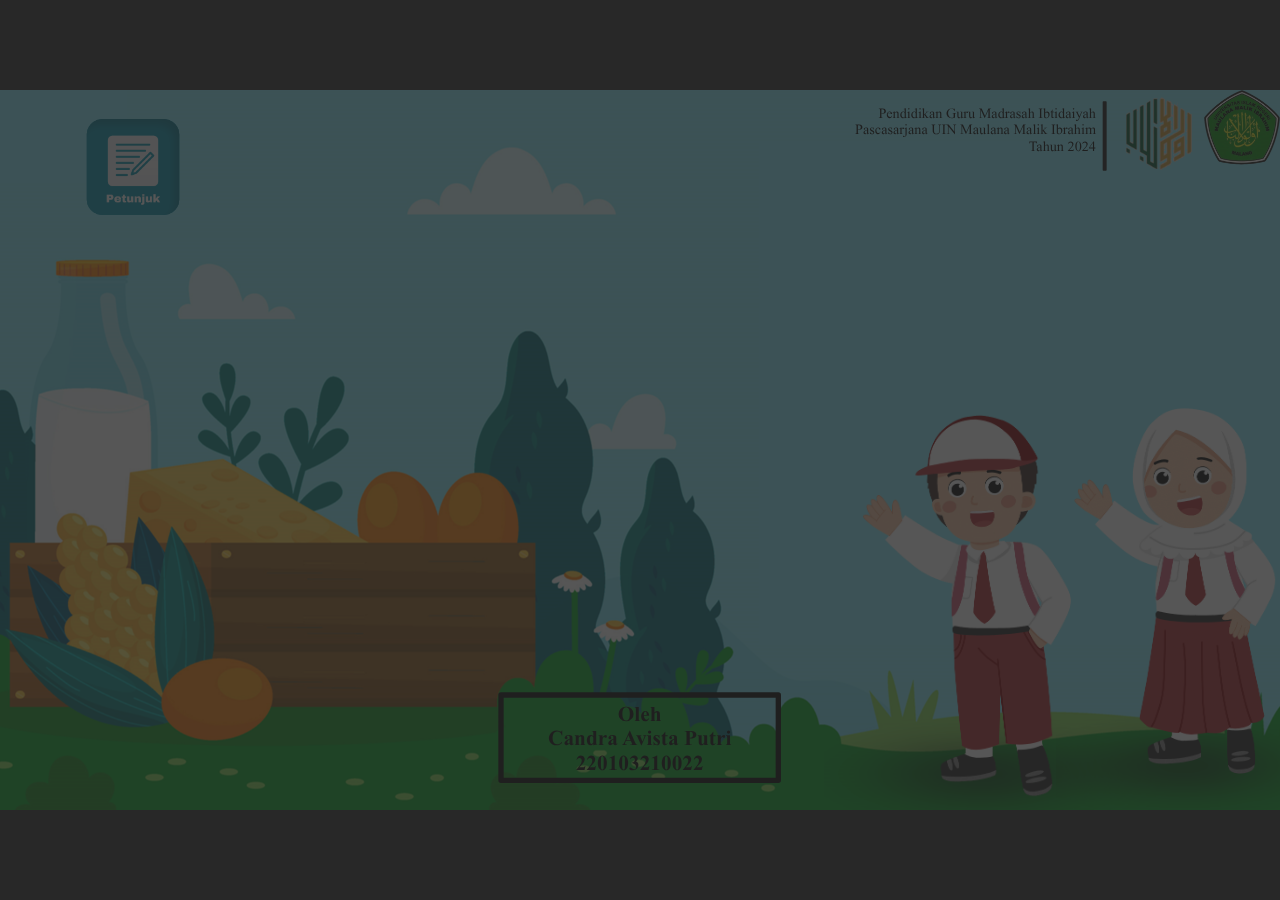
<file: index.html>
﻿<!doctype html>
<html lang="en-US">
<head>
  <meta charset="utf-8">
  <!-- Created using Storyline 360 x64 - http://www.articulate.com  -->
  <!-- version: 3.89.32618.0 -->
  <title>Eco_Explore Finish 2</title>
  <meta http-equiv="x-ua-compatible" content="IE=edge"/>
  <meta name="viewport" content="width=device-width,initial-scale=1,user-scalable=no,shrink-to-fit=no,minimal-ui"/>
  <meta name="apple-mobile-web-app-capable" content="yes"/>
  <style>
    html, body { height: 100%; padding: 0; margin: 0 }
    #app { height: 100%; width: 100%; }
  </style>

  <script>
    window.DS = {};
    window.globals = {
      DATA_PATH_BASE: '',
      HAS_FRAME: true,
      HAS_SLIDE: true,

      lmsPresent: false,
      tinCanPresent: false,
      cmi5Present: false,
      aoSupport: false,
      scale: 'noscale',
      captureRc: false,
      browserSize: 'optimal',
      bgColor: '#282828',
      features: 'DropInBase,DropInCore,DropInInteractions,DropInMisc,DropInVectors,DropInVideo,LayerPresentAsDialog,MultipleQuizTracking,UpdatedThemeEditor',
      themeName: 'unified',
      preloaderColor: '#FFFFFF',
      suppressAnalytics: false,
      productChannel: 'stable',
      publishSource: 'storyline',
      aid: 'aid|d56092d0-0a11-4188-9f88-c4cb88137366',
      cid: 'd5ee40ed-afd0-4cbf-ad08-3facad44f12c',
      playerVersion: '3.89.32618.0',
      publishTimestamp: '2024-06-24T14:58:20.2464309Z',
      maxIosVideoElements: 10,
      connectionSettings: { message: 'You%20are%20offline.%20Trying%20to%20reconnect...', useDarkTheme: false, mode: 'disabled' },
      hasFeature: function(feature) {
        return this.features.split(',').includes(feature);
      },
      
      parseParams: function(qs) {
        if (window.globals.parsedParams != null) {
          return window.globals.parsedParams;
        }
        qs = (qs || window.location.search.substr(1)).split('+').join(' ');
        var params = {},
            tokens,
            re = /[?&]?([^=]+)=([^&]*)/g;

        while (tokens = re.exec(qs)) {
          params[decodeURIComponent(tokens[1]).trim()] =
            decodeURIComponent(tokens[2]).trim();
        }
        window.globals.parsedParams = params;
        return params;
      }

    };
  </script>
  <script>
    var isIe11 = ('ActiveXObject' in window || window.MSBlobBuilder != null)
      && window.msCrypto != null && !window.ActiveXObject;
    if (isIe11) {
      window.globals.unsupportedBrowser = true;
      document.write(atob('[base64]'));
    }
  </script>

  <script>
    if (window.globals.hasFeature('MultiLanguageSinglePackageSupport')) {
      
      
    }
  </script>

  
  <script>window.THREE = { };</script>
  
</head>
<body style="background: #282828" class="cs-HTML theme-unified">
  <!-- 360 -->
  <script>!function(){var e,i=/iPhone/i,o=/iPod/i,n=/iPad/i,t=/\biOS-universal(?:.+)Mac\b/i,r=/\bAndroid(?:.+)Mobile\b/i,a=/Android/i,d=/(?:SD4930UR|\bSilk(?:.+)Mobile\b)/i,p=/Silk/i,l=/Windows Phone/i,u=/\bWindows(?:.+)ARM\b/i,b=/BlackBerry/i,s=/BB10/i,c=/Opera Mini/i,f=/\b(CriOS|Chrome)(?:.+)Mobile/i,h=/Mobile(?:.+)Firefox\b/i,v=function(e){return void 0!==e&&"MacIntel"===e.platform&&"number"==typeof e.maxTouchPoints&&e.maxTouchPoints>1&&"undefined"==typeof MSStream};e=function(e){var m={userAgent:"",platform:"",maxTouchPoints:0};e||"undefined"==typeof navigator?"string"==typeof e?m.userAgent=e:e&&e.userAgent&&(m={userAgent:e.userAgent,platform:e.platform,maxTouchPoints:e.maxTouchPoints||0}):m={userAgent:navigator.userAgent,platform:navigator.platform,maxTouchPoints:navigator.maxTouchPoints||0};var g=m.userAgent,y=g.split("[FBAN");void 0!==y[1]&&(g=y[0]),void 0!==(y=g.split("Twitter"))[1]&&(g=y[0]);var A=function(e){return function(i){return i.test(e)}}(g),w={apple:{phone:A(i)&&!A(l),ipod:A(o),tablet:!A(i)&&(A(n)||v(m))&&!A(l),universal:A(t),device:(A(i)||A(o)||A(n)||A(t)||v(m))&&!A(l)},amazon:{phone:A(d),tablet:!A(d)&&A(p),device:A(d)||A(p)},android:{phone:!A(l)&&A(d)||!A(l)&&A(r),tablet:!A(l)&&!A(d)&&!A(r)&&(A(p)||A(a)),device:!A(l)&&(A(d)||A(p)||A(r)||A(a))||A(/\bokhttp\b/i)},windows:{phone:A(l),tablet:A(u),device:A(l)||A(u)},other:{blackberry:A(b),blackberry10:A(s),opera:A(c),firefox:A(h),chrome:A(f),device:A(b)||A(s)||A(c)||A(h)||A(f)},any:!1,phone:!1,tablet:!1};return w.any=w.apple.device||w.android.device||w.windows.device||w.other.device,w.phone=w.apple.phone||w.android.phone||w.windows.phone,w.tablet=w.apple.tablet||w.android.tablet||w.windows.tablet,w}(),"object"==typeof exports&&"undefined"!=typeof module?module.exports=e:"function"==typeof define&&define.amd?define((function(){return e})):this.isMobile=e}();
    window.isMobile.apple.tablet = window.isMobile.apple.tablet ||
      (navigator.platform === 'MacIntel' && navigator.maxTouchPoints > 1);
    window.isMobile.apple.device = window.isMobile.apple.device || window.isMobile.apple.tablet;
    window.isMobile.tablet = window.isMobile.tablet || window.isMobile.apple.tablet;
    window.isMobile.any = window.isMobile.any || window.isMobile.apple.tablet;
  </script>

  <div id="focus-sink" tabindex="-1"></div>

  <div id="preso"></div>
  <script>
    (function() {

      var classTypes = [ 'desktop', 'mobile', 'phone', 'tablet' ];

      var addDeviceClasses = function(prefix, testObj) {
        var curr, i;
        for (i = 0; i < classTypes.length; i++) {
          curr = classTypes[i];
          if (testObj[curr]) {
            document.body.classList.add(prefix + curr);
          }
        }
      };

      var params = window.globals.parseParams(),
          isDevicePreview = params.devicepreview === '1',
          isPhoneOverride = params.deviceType === 'phone' || (isDevicePreview && params.phone == '1'),
          isTabletOverride = (params.deviceType === 'tablet' || isDevicePreview) && !isPhoneOverride,
          isMobileOverride = isPhoneOverride || isTabletOverride;

      var deviceView = {
        desktop: !window.isMobile.any && !isMobileOverride,
        mobile: window.isMobile.any || isMobileOverride,
        phone: isPhoneOverride || (window.isMobile.phone && !isTabletOverride),
        tablet: isTabletOverride || window.isMobile.tablet
      };

      window.globals.deviceView = deviceView;
      window.isMobile.desktop = !window.isMobile.any;
      window.isMobile.mobile = window.isMobile.any;

      addDeviceClasses('view-', deviceView);

    })();
  </script>
  
  <script src='story_content/triggers.js' type=text/javascript></script>
<script src='story_content/user.js' type=text/javascript></script>
  <div class="slide-loader"></div>

  <script>
    var doc = document, loader = doc.body.querySelector('.slide-loader'); [ 1, 2, 3 ].forEach(function(n) { var d = doc.createElement('div'); d.style.backgroundColor = window.globals.preloaderColor; d.classList.add('mobile-loader-dot'); d.classList.add('dot' + n); loader.appendChild(d); });
  </script>

  <div class="mobile-load-title-overlay" style="display: none">
    <div class="mobile-load-title">Eco_Explore Finish 2</div>
  </div>

  <div class="mobile-chrome-warning"></div>

  
<style>
  .warn-connection-dialog {
    display: none;
    background: transparent;
    pointer-events: all;
    position: fixed;
    left: 0;
    top: 0;
    width: 100%;
    height: 100%;
    z-index: 999;
  }

  .warn-connection-content {
    pointer-events: all;
    border-radius: 4px;
    background: white;
    border: 1px solid #E7E7E7;
    color: #333333;
    box-shadow: 0 2px 4px rgba(0, 0, 0, 0.25);
    transition: all 150ms ease-out;
    position: absolute;
    white-space: nowrap;
  }

  .view-phone.is-landscape .warn-connection-content {
    left: 23px;
    bottom: 23px;
  }

  .view-tablet.is-landscape .warn-connection-content {
    left: 50%;
    top: 20px;
    transform: translateX(-50%);
  }

  .view-mobile.is-portrait .warn-connection-content {
    transform: translate(-50%, calc(-100% - 15px));
  }

  .warn-connection-content p {
    display: inline-block;
    margin: 0 8px 0 0;
    line-height: 33px;
    font-size: 11px;
  }

  .warn-connection-content svg {
    position: relative;
    vertical-align: middle;
    margin: 0 2px 2px 8px;
  }

  .view-desktop .warn-connection-content {
    left: 1.5em;
    bottom: 1.5em;
  }

  .view-desktop .warn-connection-content p {
    font-size: 1.1em;
  }

  .is-offline .warn-connection-dialog {
    display: block;
  }

  .is-offline .cs-panel * {
    pointer-events: none !important;
  }

  .is-offline .cs-panel {
    pointer-events: all !important;
  }

  .is-offline #nav-controls * {
    pointer-events: none !important;
  }

  .is-offline #nav-controls {
    pointer-events: all !important;
  }
</style>

<div class="warn-connection-dialog" role="alertdialog" aria-modal="true" tabindex="0" aria-labelledby="warn-connection-message">
  <div class="warn-connection-content">
    <svg width="17" height="15" viewBox="0 0 17 15" xmlns="http://www.w3.org/2000/svg">
      <path fill="#8F0000" stroke="white" d="M16.07,12.98 L15.88,12.23 L9.51,1.21 C8.97,0.26,7.6,0.26,7.06,1.21 L0.69,12.23 C0.15,13.16,0.81,14.36,1.91,14.36 H14.65 C15.47,14.36,16.05,13.7,16.07,12.98 Z"/>
      <path fill="white" stroke="white" d="M8.58,5.5 C8.35,5.28,8.5,5.35,8.21,5.32 C8.09,5.35,7.97,5.49,7.96,5.67 C7.97,5.79,7.98,5.92,7.98,6.04 L7.98,6.04 C7.99,6.17,8,6.31,8.01,6.43 L8.01,6.44 C8.03,6.92,8.06,7.41,8.09,7.9 L8.09,7.9 C8.12,8.39,8.14,8.88,8.17,9.37 C8.17,9.39,8.18,9.42,8.2,9.44 C8.23,9.46,8.25,9.47,8.28,9.47 C8.31,9.47,8.34,9.46,8.35,9.44 C8.37,9.43,8.38,9.4,8.39,9.35 L8.39,9.34 C8.39,9.24,8.4,9.15,8.4,9.05 L8.4,9.05 C8.41,8.96,8.41,8.86,8.42,8.75 C8.43,8.44,8.45,8.12,8.47,7.81 L8.47,7.81 C8.49,7.49,8.51,7.18,8.53,6.87 C8.55,6.46,8.56,6.05,8.59,5.64 L8.6,5.62 C8.6,5.57,8.59,5.53,8.58,5.5 L8.21,5.32 Z"/>
      <circle fill="white" stroke="white" cx="8.3" cy="11.35" r="0.3"/>
    </svg>
    <p id="warn-connection-message">You are offline. Trying to reconnect...</p>
  </div>
</div>

<script>
  (function() {
    window.DS.connection = {
      warningShown: false,
      assets: {},
      loadingAssetGroup: false,
      retryDelay: 500
    };

    var connectionSettings = window.globals.connectionSettings || {};

    var useConnectionMessages = window.AbortController != null &&
      window.location.protocol != 'file:' &&
      connectionSettings.mode === 'normal';

    window.DS.connection.useConnectionMessages = useConnectionMessages;

    var assetCount = 0;
    var checkLoadedId;


    if (useConnectionMessages && connectionSettings != null) {
      var contentEl = document.querySelector('.warn-connection-content');
      var messageEl = contentEl.querySelector('p');

      if (connectionSettings.useDarkTheme) {
        contentEl.style.borderColor = '#BABBBA';
        contentEl.style.backgroundColor = '#282828';
        contentEl.style.color = '#FFFFFF';
      }

      if (connectionSettings.message != null) {
        messageEl.textContent = window.decodeURIComponent(connectionSettings.message);
      }
    }

    function checkAssetsReady() {
      for (var i in DS.connection.assets) {
        if (!DS.connection.assets[i].success) {
          return false;
        }
      }
      return true;
    }

    function stopAssetGroup() {
      if (!useConnectionMessages) { return; }

      assetCount = 0;

      DS.connection.oldAssetGroup = DS.connection.assets;
      DS.connection.assets = {};
      DS.connection.loadingAssetGroup = false;
      clearInterval(checkLoadedId);
    }

    function startAssetGroup() {
      if (!useConnectionMessages) { return; }
      var ticks = 0;
      clearInterval(checkLoadedId);
      checkLoadedId = setInterval(function() {
        var loaded = 0;
        if (assetCount === 0 && loaded === 0) {
          clearInterval(checkLoadedId);
          return;
        }

        for (var i in DS.connection.assets) {
          if (DS.connection.assets[i].success) {
            loaded++;
          }
        }

        if (assetCount === loaded && checkAssetsReady()) {
          for (var i in DS.connection.assets) {
            if (DS.connection.assets[i].action) {
              DS.connection.assets[i].action();
            }
          }
          hideWarning();
          stopAssetGroup();
        }
      }, 100)
    }

    function requiredAsset(url, action, retry, type) {
      if (!useConnectionMessages) { return; }
      if (DS.connection.assets[url]) { return; }

      DS.connection.assets[url] = {
        success: false, action: action, retry: retry, type: type
      };
      assetCount = Object.keys(DS.connection.assets).length;
      if (!DS.connection.loadingAssetGroup) {
        startAssetGroup();
      }
      DS.connection.loadingAssetGroup = true;
    }

    function assetLoaded(url) {
      if (!useConnectionMessages) { return; }
      if (DS.connection.assets[url]) {
        DS.connection.assets[url].success = true;
      }
    }

    function assetFailed(url) {
      if (!useConnectionMessages) { return; }
      if (!DS.connection.assets[url]) {
        if (/\.js$/.test(url) && url.indexOf('transcripts') === -1) {
          setTimeout(function() {
            if (DS.connection.lastSlideLoaded != null) {
              DS.connection.lastSlideLoaded();
            }
          }, DS.connection.retryDelay);
        }
        return;
      }
      if (!DS.connection.warningShown) { showWarning(); }
      if (DS.connection.assets[url].retry) {
        setTimeout(function() {
          if (!DS.connection.assets[url].success) {
            DS.connection.assets[url].retry()
          }
        }, DS.connection.retryDelay);
      }
    }

    function hideWarning() {
      document.body.classList.remove('is-offline');
      DS.connection.warningShown = false;
      enableKeys();
    }
    DS.connection.hideWarning = hideWarning

    function showWarning(btn) {
      document.body.classList.add('is-offline')
      DS.connection.warningShown = true;
      updateWarningPosition();
      disableKeys();
    }

    function updateWarningPosition() {
      if (!DS.connection.warningShown) {
        return;
      }

      var isPortrait = document.body.classList.contains('is-portrait');
      var isMobile = document.body.classList.contains('view-mobile');
      var warningEl = document.querySelector('.warn-connection-content');

      if (isPortrait && isMobile) {
        var slide = document.querySelector('.primary-slide');
        var slideRect = slide != null
          ? slide.getBoundingClientRect()
          : { top: window.innerHeight, left: 0, width: window.innerWidth };

        warningEl.style.top = `${slideRect.top}px`
        warningEl.style.left = `${slideRect.left + slideRect.width / 2}px`
      } else {
        warningEl.style.top = null;
        warningEl.style.left = null;
      }

      window.requestAnimationFrame(updateWarningPosition);
    }

    function onDisableKeyDown(e) {
      e.preventDefault();
      e.stopImmediatePropagation();
    }

    function onDisableKeyUp(e) {
      e.preventDefault();
      e.stopImmediatePropagation();
    }

    var accStyle = document.createElement('style');
    var warnDialogEl = document.querySelector('.warn-connection-dialog');

    function disableKeys() {
      if (DS.views && DS.views.nsStack && DS.views.nsStack.length === 1) {
        DS.views.nsStack[0].tabReachable = false
        DS.views.nsStack[0].updateTabIndex(true, true);
      }

      accStyle.innerHTML = '.acc-shadow-dom { display: none; }';
      document.body.appendChild(accStyle);

      warnDialogEl.parentNode.append(warnDialogEl);
      warnDialogEl.focus();
    }

    function enableKeys() {
      accStyle.remove();
      if (DS.views && DS.views.nsStack && DS.views.nsStack.length === 1 && DS.views.nsStack[0].name === '_frame') {
        DS.views.nsStack[0].tabReachable = true;
        DS.views.nsStack[0].updateTabIndex();
      }
    }

    // these will all be noops if the feature flag isn't set in
    // the data and `window.globals.features`
    DS.connection.requiredAsset = requiredAsset;
    DS.connection.assetLoaded = assetLoaded;
    DS.connection.assetFailed = assetFailed;
    DS.connection.stopAssetGroup = stopAssetGroup;
    DS.connection.startAssetGroup = startAssetGroup;
  })();
</script>


  <script>
    
    if (window.autoSpider && window.vInterfaceObject) {
      document.querySelector('.mobile-load-title-overlay').style.display = 'none';
    }
  </script>

  

  <link rel="stylesheet" href="html5/data/css/output.min.css" data-noprefix/>
</body>
<script src="html5/lib/scripts/bootstrapper.min.js"></script>
</html>
</file>
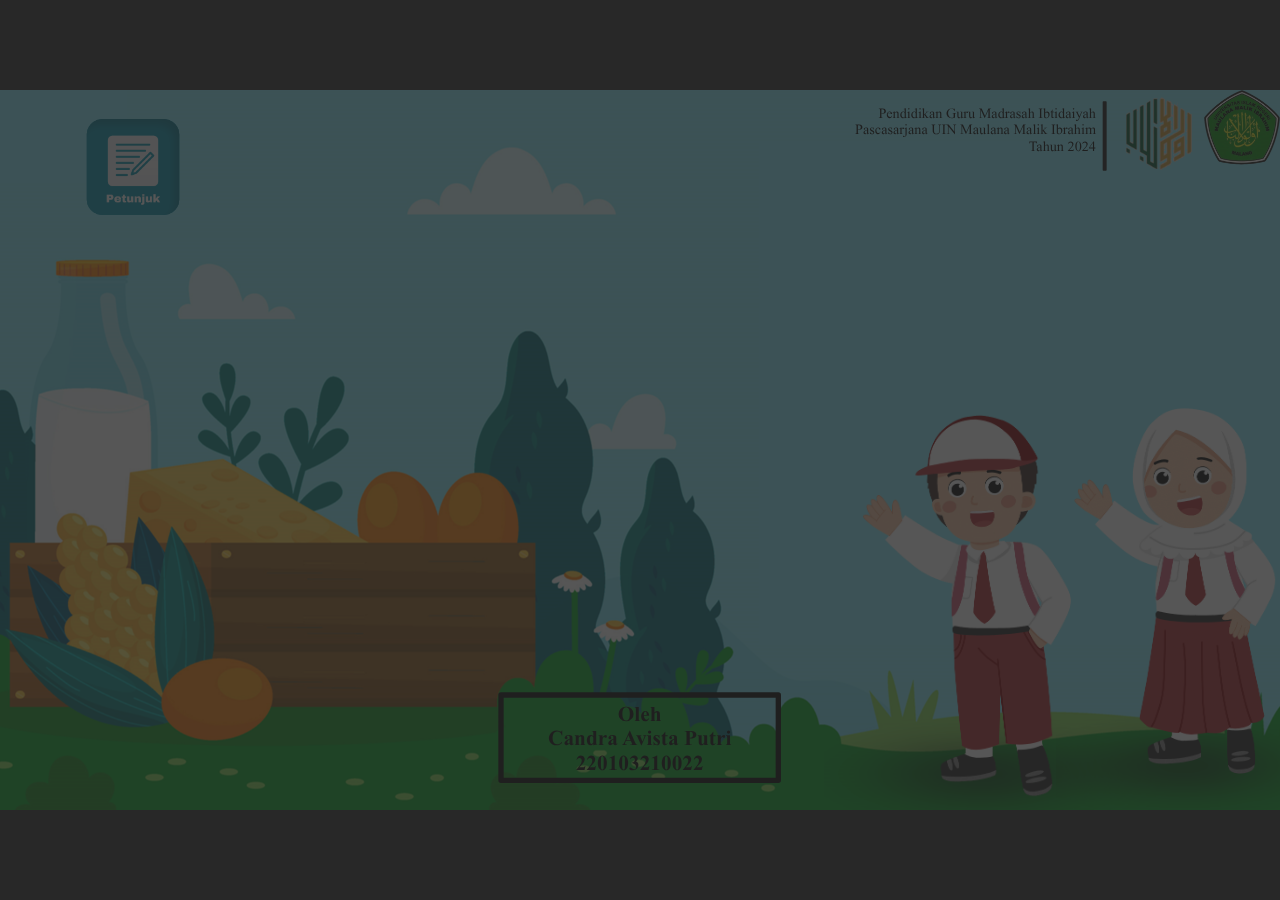
<file: story.html>
﻿<!doctype html>
<html lang="en-US">
<head>
  <meta charset="utf-8">
  <!-- Created using Storyline 360 x64 - http://www.articulate.com  -->
  <!-- version: 3.89.32618.0 -->
  <title>Eco_Explore Finish 2</title>
  <meta http-equiv="x-ua-compatible" content="IE=edge"/>
  <meta name="viewport" content="width=device-width,initial-scale=1,user-scalable=no,shrink-to-fit=no,minimal-ui"/>
  <meta name="apple-mobile-web-app-capable" content="yes"/>
  <style>
    html, body { height: 100%; padding: 0; margin: 0 }
    #app { height: 100%; width: 100%; }
  </style>

  <script>
    window.DS = {};
    window.globals = {
      DATA_PATH_BASE: '',
      HAS_FRAME: true,
      HAS_SLIDE: true,

      lmsPresent: false,
      tinCanPresent: false,
      cmi5Present: false,
      aoSupport: false,
      scale: 'noscale',
      captureRc: false,
      browserSize: 'optimal',
      bgColor: '#282828',
      features: 'DropInBase,DropInCore,DropInInteractions,DropInMisc,DropInVectors,DropInVideo,LayerPresentAsDialog,MultipleQuizTracking,UpdatedThemeEditor',
      themeName: 'unified',
      preloaderColor: '#FFFFFF',
      suppressAnalytics: false,
      productChannel: 'stable',
      publishSource: 'storyline',
      aid: 'aid|d56092d0-0a11-4188-9f88-c4cb88137366',
      cid: 'd5ee40ed-afd0-4cbf-ad08-3facad44f12c',
      playerVersion: '3.89.32618.0',
      publishTimestamp: '2024-06-24T14:58:20.2464309Z',
      maxIosVideoElements: 10,
      connectionSettings: { message: 'You%20are%20offline.%20Trying%20to%20reconnect...', useDarkTheme: false, mode: 'disabled' },
      hasFeature: function(feature) {
        return this.features.split(',').includes(feature);
      },
      
      parseParams: function(qs) {
        if (window.globals.parsedParams != null) {
          return window.globals.parsedParams;
        }
        qs = (qs || window.location.search.substr(1)).split('+').join(' ');
        var params = {},
            tokens,
            re = /[?&]?([^=]+)=([^&]*)/g;

        while (tokens = re.exec(qs)) {
          params[decodeURIComponent(tokens[1]).trim()] =
            decodeURIComponent(tokens[2]).trim();
        }
        window.globals.parsedParams = params;
        return params;
      }

    };
  </script>
  <script>
    var isIe11 = ('ActiveXObject' in window || window.MSBlobBuilder != null)
      && window.msCrypto != null && !window.ActiveXObject;
    if (isIe11) {
      window.globals.unsupportedBrowser = true;
      document.write(atob('[base64]'));
    }
  </script>

  <script>
    if (window.globals.hasFeature('MultiLanguageSinglePackageSupport')) {
      
      
    }
  </script>

  
  <script>window.THREE = { };</script>
  
</head>
<body style="background: #282828" class="cs-HTML theme-unified">
  <!-- 360 -->
  <script>!function(){var e,i=/iPhone/i,o=/iPod/i,n=/iPad/i,t=/\biOS-universal(?:.+)Mac\b/i,r=/\bAndroid(?:.+)Mobile\b/i,a=/Android/i,d=/(?:SD4930UR|\bSilk(?:.+)Mobile\b)/i,p=/Silk/i,l=/Windows Phone/i,u=/\bWindows(?:.+)ARM\b/i,b=/BlackBerry/i,s=/BB10/i,c=/Opera Mini/i,f=/\b(CriOS|Chrome)(?:.+)Mobile/i,h=/Mobile(?:.+)Firefox\b/i,v=function(e){return void 0!==e&&"MacIntel"===e.platform&&"number"==typeof e.maxTouchPoints&&e.maxTouchPoints>1&&"undefined"==typeof MSStream};e=function(e){var m={userAgent:"",platform:"",maxTouchPoints:0};e||"undefined"==typeof navigator?"string"==typeof e?m.userAgent=e:e&&e.userAgent&&(m={userAgent:e.userAgent,platform:e.platform,maxTouchPoints:e.maxTouchPoints||0}):m={userAgent:navigator.userAgent,platform:navigator.platform,maxTouchPoints:navigator.maxTouchPoints||0};var g=m.userAgent,y=g.split("[FBAN");void 0!==y[1]&&(g=y[0]),void 0!==(y=g.split("Twitter"))[1]&&(g=y[0]);var A=function(e){return function(i){return i.test(e)}}(g),w={apple:{phone:A(i)&&!A(l),ipod:A(o),tablet:!A(i)&&(A(n)||v(m))&&!A(l),universal:A(t),device:(A(i)||A(o)||A(n)||A(t)||v(m))&&!A(l)},amazon:{phone:A(d),tablet:!A(d)&&A(p),device:A(d)||A(p)},android:{phone:!A(l)&&A(d)||!A(l)&&A(r),tablet:!A(l)&&!A(d)&&!A(r)&&(A(p)||A(a)),device:!A(l)&&(A(d)||A(p)||A(r)||A(a))||A(/\bokhttp\b/i)},windows:{phone:A(l),tablet:A(u),device:A(l)||A(u)},other:{blackberry:A(b),blackberry10:A(s),opera:A(c),firefox:A(h),chrome:A(f),device:A(b)||A(s)||A(c)||A(h)||A(f)},any:!1,phone:!1,tablet:!1};return w.any=w.apple.device||w.android.device||w.windows.device||w.other.device,w.phone=w.apple.phone||w.android.phone||w.windows.phone,w.tablet=w.apple.tablet||w.android.tablet||w.windows.tablet,w}(),"object"==typeof exports&&"undefined"!=typeof module?module.exports=e:"function"==typeof define&&define.amd?define((function(){return e})):this.isMobile=e}();
    window.isMobile.apple.tablet = window.isMobile.apple.tablet ||
      (navigator.platform === 'MacIntel' && navigator.maxTouchPoints > 1);
    window.isMobile.apple.device = window.isMobile.apple.device || window.isMobile.apple.tablet;
    window.isMobile.tablet = window.isMobile.tablet || window.isMobile.apple.tablet;
    window.isMobile.any = window.isMobile.any || window.isMobile.apple.tablet;
  </script>

  <div id="focus-sink" tabindex="-1"></div>

  <div id="preso"></div>
  <script>
    (function() {

      var classTypes = [ 'desktop', 'mobile', 'phone', 'tablet' ];

      var addDeviceClasses = function(prefix, testObj) {
        var curr, i;
        for (i = 0; i < classTypes.length; i++) {
          curr = classTypes[i];
          if (testObj[curr]) {
            document.body.classList.add(prefix + curr);
          }
        }
      };

      var params = window.globals.parseParams(),
          isDevicePreview = params.devicepreview === '1',
          isPhoneOverride = params.deviceType === 'phone' || (isDevicePreview && params.phone == '1'),
          isTabletOverride = (params.deviceType === 'tablet' || isDevicePreview) && !isPhoneOverride,
          isMobileOverride = isPhoneOverride || isTabletOverride;

      var deviceView = {
        desktop: !window.isMobile.any && !isMobileOverride,
        mobile: window.isMobile.any || isMobileOverride,
        phone: isPhoneOverride || (window.isMobile.phone && !isTabletOverride),
        tablet: isTabletOverride || window.isMobile.tablet
      };

      window.globals.deviceView = deviceView;
      window.isMobile.desktop = !window.isMobile.any;
      window.isMobile.mobile = window.isMobile.any;

      addDeviceClasses('view-', deviceView);

    })();
  </script>
  
  <script src='story_content/triggers.js' type=text/javascript></script>
<script src='story_content/user.js' type=text/javascript></script>
  <div class="slide-loader"></div>

  <script>
    var doc = document, loader = doc.body.querySelector('.slide-loader'); [ 1, 2, 3 ].forEach(function(n) { var d = doc.createElement('div'); d.style.backgroundColor = window.globals.preloaderColor; d.classList.add('mobile-loader-dot'); d.classList.add('dot' + n); loader.appendChild(d); });
  </script>

  <div class="mobile-load-title-overlay" style="display: none">
    <div class="mobile-load-title">Eco_Explore Finish 2</div>
  </div>

  <div class="mobile-chrome-warning"></div>

  
<style>
  .warn-connection-dialog {
    display: none;
    background: transparent;
    pointer-events: all;
    position: fixed;
    left: 0;
    top: 0;
    width: 100%;
    height: 100%;
    z-index: 999;
  }

  .warn-connection-content {
    pointer-events: all;
    border-radius: 4px;
    background: white;
    border: 1px solid #E7E7E7;
    color: #333333;
    box-shadow: 0 2px 4px rgba(0, 0, 0, 0.25);
    transition: all 150ms ease-out;
    position: absolute;
    white-space: nowrap;
  }

  .view-phone.is-landscape .warn-connection-content {
    left: 23px;
    bottom: 23px;
  }

  .view-tablet.is-landscape .warn-connection-content {
    left: 50%;
    top: 20px;
    transform: translateX(-50%);
  }

  .view-mobile.is-portrait .warn-connection-content {
    transform: translate(-50%, calc(-100% - 15px));
  }

  .warn-connection-content p {
    display: inline-block;
    margin: 0 8px 0 0;
    line-height: 33px;
    font-size: 11px;
  }

  .warn-connection-content svg {
    position: relative;
    vertical-align: middle;
    margin: 0 2px 2px 8px;
  }

  .view-desktop .warn-connection-content {
    left: 1.5em;
    bottom: 1.5em;
  }

  .view-desktop .warn-connection-content p {
    font-size: 1.1em;
  }

  .is-offline .warn-connection-dialog {
    display: block;
  }

  .is-offline .cs-panel * {
    pointer-events: none !important;
  }

  .is-offline .cs-panel {
    pointer-events: all !important;
  }

  .is-offline #nav-controls * {
    pointer-events: none !important;
  }

  .is-offline #nav-controls {
    pointer-events: all !important;
  }
</style>

<div class="warn-connection-dialog" role="alertdialog" aria-modal="true" tabindex="0" aria-labelledby="warn-connection-message">
  <div class="warn-connection-content">
    <svg width="17" height="15" viewBox="0 0 17 15" xmlns="http://www.w3.org/2000/svg">
      <path fill="#8F0000" stroke="white" d="M16.07,12.98 L15.88,12.23 L9.51,1.21 C8.97,0.26,7.6,0.26,7.06,1.21 L0.69,12.23 C0.15,13.16,0.81,14.36,1.91,14.36 H14.65 C15.47,14.36,16.05,13.7,16.07,12.98 Z"/>
      <path fill="white" stroke="white" d="M8.58,5.5 C8.35,5.28,8.5,5.35,8.21,5.32 C8.09,5.35,7.97,5.49,7.96,5.67 C7.97,5.79,7.98,5.92,7.98,6.04 L7.98,6.04 C7.99,6.17,8,6.31,8.01,6.43 L8.01,6.44 C8.03,6.92,8.06,7.41,8.09,7.9 L8.09,7.9 C8.12,8.39,8.14,8.88,8.17,9.37 C8.17,9.39,8.18,9.42,8.2,9.44 C8.23,9.46,8.25,9.47,8.28,9.47 C8.31,9.47,8.34,9.46,8.35,9.44 C8.37,9.43,8.38,9.4,8.39,9.35 L8.39,9.34 C8.39,9.24,8.4,9.15,8.4,9.05 L8.4,9.05 C8.41,8.96,8.41,8.86,8.42,8.75 C8.43,8.44,8.45,8.12,8.47,7.81 L8.47,7.81 C8.49,7.49,8.51,7.18,8.53,6.87 C8.55,6.46,8.56,6.05,8.59,5.64 L8.6,5.62 C8.6,5.57,8.59,5.53,8.58,5.5 L8.21,5.32 Z"/>
      <circle fill="white" stroke="white" cx="8.3" cy="11.35" r="0.3"/>
    </svg>
    <p id="warn-connection-message">You are offline. Trying to reconnect...</p>
  </div>
</div>

<script>
  (function() {
    window.DS.connection = {
      warningShown: false,
      assets: {},
      loadingAssetGroup: false,
      retryDelay: 500
    };

    var connectionSettings = window.globals.connectionSettings || {};

    var useConnectionMessages = window.AbortController != null &&
      window.location.protocol != 'file:' &&
      connectionSettings.mode === 'normal';

    window.DS.connection.useConnectionMessages = useConnectionMessages;

    var assetCount = 0;
    var checkLoadedId;


    if (useConnectionMessages && connectionSettings != null) {
      var contentEl = document.querySelector('.warn-connection-content');
      var messageEl = contentEl.querySelector('p');

      if (connectionSettings.useDarkTheme) {
        contentEl.style.borderColor = '#BABBBA';
        contentEl.style.backgroundColor = '#282828';
        contentEl.style.color = '#FFFFFF';
      }

      if (connectionSettings.message != null) {
        messageEl.textContent = window.decodeURIComponent(connectionSettings.message);
      }
    }

    function checkAssetsReady() {
      for (var i in DS.connection.assets) {
        if (!DS.connection.assets[i].success) {
          return false;
        }
      }
      return true;
    }

    function stopAssetGroup() {
      if (!useConnectionMessages) { return; }

      assetCount = 0;

      DS.connection.oldAssetGroup = DS.connection.assets;
      DS.connection.assets = {};
      DS.connection.loadingAssetGroup = false;
      clearInterval(checkLoadedId);
    }

    function startAssetGroup() {
      if (!useConnectionMessages) { return; }
      var ticks = 0;
      clearInterval(checkLoadedId);
      checkLoadedId = setInterval(function() {
        var loaded = 0;
        if (assetCount === 0 && loaded === 0) {
          clearInterval(checkLoadedId);
          return;
        }

        for (var i in DS.connection.assets) {
          if (DS.connection.assets[i].success) {
            loaded++;
          }
        }

        if (assetCount === loaded && checkAssetsReady()) {
          for (var i in DS.connection.assets) {
            if (DS.connection.assets[i].action) {
              DS.connection.assets[i].action();
            }
          }
          hideWarning();
          stopAssetGroup();
        }
      }, 100)
    }

    function requiredAsset(url, action, retry, type) {
      if (!useConnectionMessages) { return; }
      if (DS.connection.assets[url]) { return; }

      DS.connection.assets[url] = {
        success: false, action: action, retry: retry, type: type
      };
      assetCount = Object.keys(DS.connection.assets).length;
      if (!DS.connection.loadingAssetGroup) {
        startAssetGroup();
      }
      DS.connection.loadingAssetGroup = true;
    }

    function assetLoaded(url) {
      if (!useConnectionMessages) { return; }
      if (DS.connection.assets[url]) {
        DS.connection.assets[url].success = true;
      }
    }

    function assetFailed(url) {
      if (!useConnectionMessages) { return; }
      if (!DS.connection.assets[url]) {
        if (/\.js$/.test(url) && url.indexOf('transcripts') === -1) {
          setTimeout(function() {
            if (DS.connection.lastSlideLoaded != null) {
              DS.connection.lastSlideLoaded();
            }
          }, DS.connection.retryDelay);
        }
        return;
      }
      if (!DS.connection.warningShown) { showWarning(); }
      if (DS.connection.assets[url].retry) {
        setTimeout(function() {
          if (!DS.connection.assets[url].success) {
            DS.connection.assets[url].retry()
          }
        }, DS.connection.retryDelay);
      }
    }

    function hideWarning() {
      document.body.classList.remove('is-offline');
      DS.connection.warningShown = false;
      enableKeys();
    }
    DS.connection.hideWarning = hideWarning

    function showWarning(btn) {
      document.body.classList.add('is-offline')
      DS.connection.warningShown = true;
      updateWarningPosition();
      disableKeys();
    }

    function updateWarningPosition() {
      if (!DS.connection.warningShown) {
        return;
      }

      var isPortrait = document.body.classList.contains('is-portrait');
      var isMobile = document.body.classList.contains('view-mobile');
      var warningEl = document.querySelector('.warn-connection-content');

      if (isPortrait && isMobile) {
        var slide = document.querySelector('.primary-slide');
        var slideRect = slide != null
          ? slide.getBoundingClientRect()
          : { top: window.innerHeight, left: 0, width: window.innerWidth };

        warningEl.style.top = `${slideRect.top}px`
        warningEl.style.left = `${slideRect.left + slideRect.width / 2}px`
      } else {
        warningEl.style.top = null;
        warningEl.style.left = null;
      }

      window.requestAnimationFrame(updateWarningPosition);
    }

    function onDisableKeyDown(e) {
      e.preventDefault();
      e.stopImmediatePropagation();
    }

    function onDisableKeyUp(e) {
      e.preventDefault();
      e.stopImmediatePropagation();
    }

    var accStyle = document.createElement('style');
    var warnDialogEl = document.querySelector('.warn-connection-dialog');

    function disableKeys() {
      if (DS.views && DS.views.nsStack && DS.views.nsStack.length === 1) {
        DS.views.nsStack[0].tabReachable = false
        DS.views.nsStack[0].updateTabIndex(true, true);
      }

      accStyle.innerHTML = '.acc-shadow-dom { display: none; }';
      document.body.appendChild(accStyle);

      warnDialogEl.parentNode.append(warnDialogEl);
      warnDialogEl.focus();
    }

    function enableKeys() {
      accStyle.remove();
      if (DS.views && DS.views.nsStack && DS.views.nsStack.length === 1 && DS.views.nsStack[0].name === '_frame') {
        DS.views.nsStack[0].tabReachable = true;
        DS.views.nsStack[0].updateTabIndex();
      }
    }

    // these will all be noops if the feature flag isn't set in
    // the data and `window.globals.features`
    DS.connection.requiredAsset = requiredAsset;
    DS.connection.assetLoaded = assetLoaded;
    DS.connection.assetFailed = assetFailed;
    DS.connection.stopAssetGroup = stopAssetGroup;
    DS.connection.startAssetGroup = startAssetGroup;
  })();
</script>


  <script>
    
    if (window.autoSpider && window.vInterfaceObject) {
      document.querySelector('.mobile-load-title-overlay').style.display = 'none';
    }
  </script>

  

  <link rel="stylesheet" href="html5/data/css/output.min.css" data-noprefix/>
</body>
<script src="html5/lib/scripts/bootstrapper.min.js"></script>
</html>
</file>
